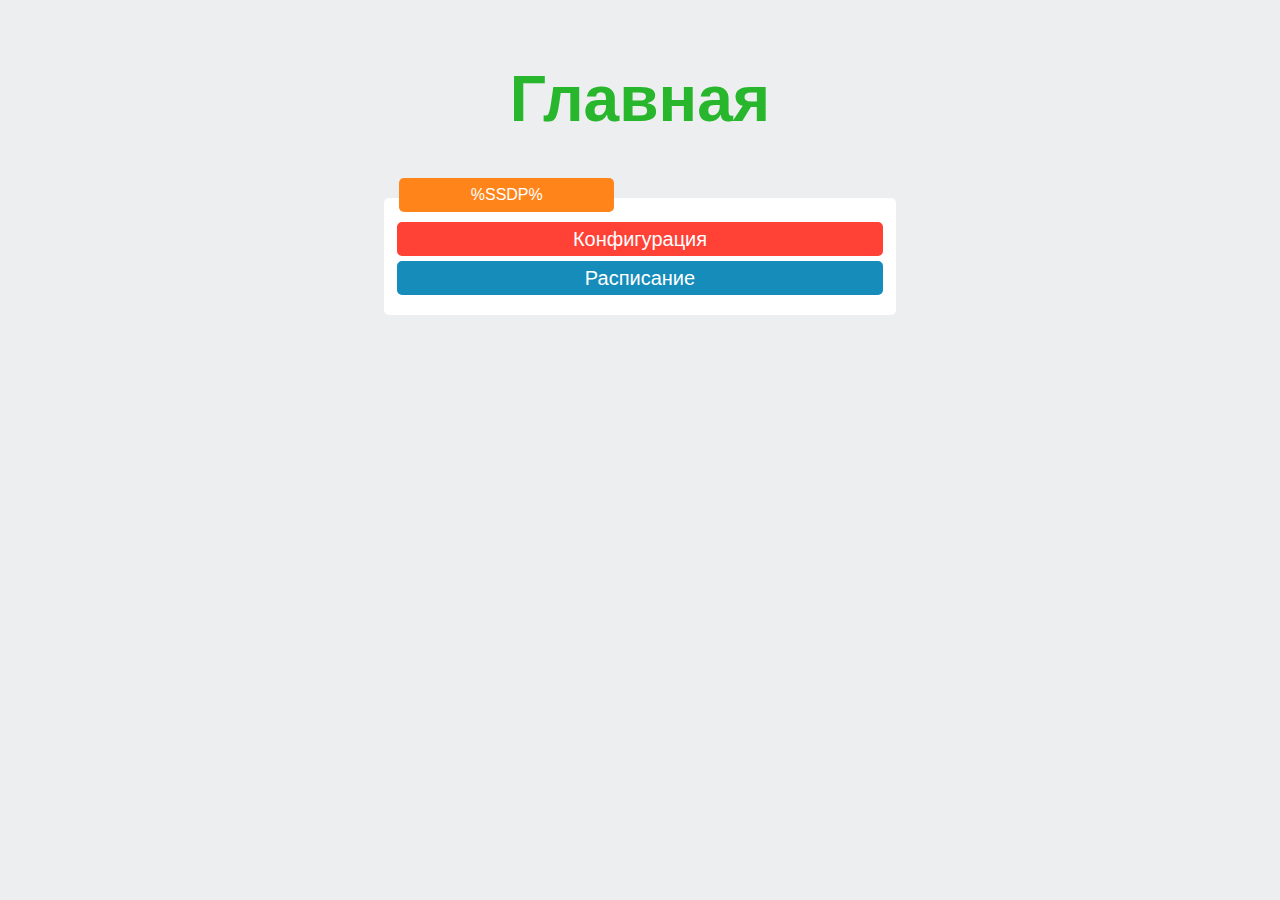
<file: esp32/data/index.html>
﻿<!DOCTYPE html>
<html lang="ru">
<head>
<meta http-equiv="Contrnt-Type" content="text/html; charset=UTF-8">
<meta name="viewport" content="width=device-width, initial-scale=1">
<link href="img/favicon.ico" rel="shortcut icon" type="image/x-icon">
<link href="css/index.css" rel="stylesheet" type="text/css">
<title >Главная</title>
</head>
<body>
<h1>Главная</h1>
<div id="telo" >
<div id="golova">%SSDP%</div>
<div ><a  href="setup.html"><button id="setup" value="">Конфигурация</button></a></div>
<div><a href="ring2.html"><button id="ring">Расписание</button></a></div>
</div>
<script type="text/javascript">
</script>
</body>
</html>
</file>
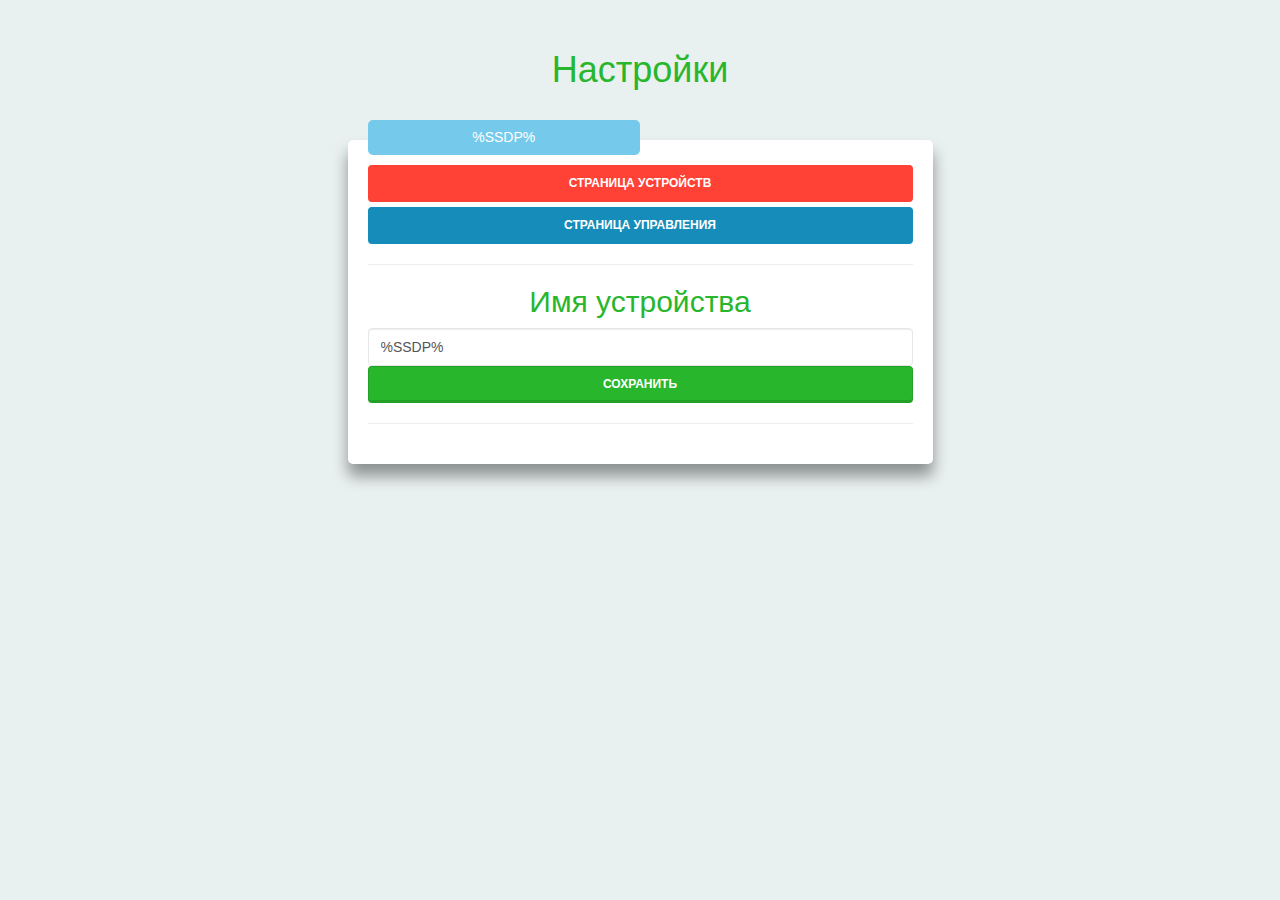
<file: esp32/data/setup.html>
﻿<!DOCTYPE html>
<html lang="ru">
 <head>
  <meta http-equiv="Content-type" content="text/html; charset=utf-8">
  <meta name="viewport" content="width=device-width, initial-scale=1.0">
  <title>Настройки</title>
  <link href="css/style.css" rel="stylesheet" type="text/css" >
  <link href="img/favicon.ico" rel="shortcut icon" type="image/x-icon">
  <script src="js/function.js" type="text/javascript" ></script>
  <script type="text/javascript">
   function set_ssdp(submit){
    server = "/ssdp?ssdp="+val('ssdp');
	request = new XMLHttpRequest();
    request.open("POST", server, true);
    request.send();
   }
</script>
 </head>
 <body onload="">
 <noscript style="font-size: 3em; text-align: center; line-height: 200%; color:red; margin:10%;" >Здравствуйте, в вашем браузере не включен JavaScript, без него сайт нормально функционировать не будет. Настоятельно просим включить JavaScript для работы с нашим сайтом!!!</noscript>
 <!--
 <div id="page-preloader"class="preloader">
  <div class="loader"></div>
</div>-->
  <div class="container">
   <div class="row" style="text-align:center;">
    <h1 style="margin:50px;">Настройки</h1>
    <div id="telo"class="col-sm-offset-2 col-sm-8 col-md-offset-3 col-md-6">
     <h5 class="alert-info" id="ssdp_t">%SSDP%</h5>
     <a class="btn btn-block btn-danger" href="/">Страница устройств</a>
     <a class="btn btn-block btn-default" href="/ring2.html">Страница управления</a>
     <hr>
     <h2>Имя устройства</h2>
     <input id="ssdp" value="%SSDP%" class="form-control" pattern=".{1,20}" placeholder="Имя устройства">
     <input class="btn btn-block btn-success" value="Сохранить" onclick="set_ssdp(this);" type="submit">
     <hr>
    </div>
   </div>
  </div>
 </body>
</html>
</file>
<file: esp32/data/css/index.css>
@charset "utf-8";
*{
   margin: 0;
   padding: 0;
   outline: none;
}
body{
	background: #edeef0;
	color: #333;
	font-size: 1em;
	font-family: "Roboto;", sans-serif;
	line-height: 150%;
}
a{
	text-decoration: none;
	color: white;
}
h1{
	color: #28b62c ;
	font-size: 4em;
	text-align: center;
	line-height:110%;
	margin-bottom:5%;
	margin-top:5%;
}
#golova{
	font-size:1em;
	color:white;
	background:#ff851b;
	width:40%;
	margin-left: 3%;
	border-radius: 5px ;
	padding: 5px;
	margin-top: -20px;
	
}

#telo{
	display: grid;
	background:white;
	text-align: center;
	margin: 0 auto;
	width:40%;
	padding-bottom:20px;
	border-radius: 5px ;
	grid-template-columns: 1fr;
	grid-auto-rows: minimax(1%,auto);
}

#setup{
	font-size: 1.25em;
	margin-top:10px;
	background:#ff4136;
	color: #fff;
    width: 95%;
	border-radius: 5px ;
	border: 2px solid #ff4136;
	height:34px;
}
#setup:hover{background:#fff;color:#ff4136;transition:1s;}
#ring:hover{background:#fff;color:#158cba;transition:1s;}
#setup:active {transform: translateY(4px);}
#ring:active {transform: translateY(4px);}
#ring{
	font-size: 1.25em;
	margin-top:5px;
	background:#158cba;
border: 2px solid #158cba;
    color: #fff;
    width: 95%;
	border-radius: 5px ;
height:34px;
}
@media only screen and (max-width :900px){
	#telo{width:60%;}
}
@media only screen and (max-width :600px){
	#telo{width:100%;}
}
.preloader{
	position:fixed;
	left:0;
	top:0;
	width:100%;
	height:100%;
	background:#edeef0;
	z-index:2;
	transition:1s all;
	}
	.loader{
	width:75px;
	height:75px;
	border:10px solid white;
	border-radius:50%;
	border-top-color:#28b62c ;
	position:absolute;
	left:50%;
	top:50%;
	transform:translate(-50%,-50%);
	animation:2s spin infinite linear; 
}
@keyframes spin{
	from{
		transform:translate(-50%,-50%) rotate(0deg);
	}
	to{
		transform:translate(-50%,-50%) rotate(360deg);
	}
}
</file>
<file: esp32/data/css/style.css>
html{font-family:sans-serif;-ms-text-size-adjust:100%;-webkit-text-size-adjust:100%}body{margin:0}UNUSEDarticle,UNUSEDaside,UNUSEDdetails,UNUSEDfigcaption,UNUSEDfigure,UNUSEDfooter,UNUSEDheader,UNUSEDhgroup,UNUSEDmain,UNUSEDmenu,UNUSEDnav,UNUSEDsection,UNUSEDsummary{display:block}UNUSEDaudio,canvas,UNUSEDprogress,UNUSEDvideo{display:inline-block;vertical-align:baseline}audio:not([controls]){display:none;height:0}[hidden],UNUSEDtemplate{display:none}a{background-color:transparent}UNUSEDa:active,a:hover{outline:0}abbr[title]{border-bottom:1px dotted}UNUSEDb,strong{font-weight:bold}h1{font-size:2em;margin:0.67em 0}small{font-size:80%}UNUSEDsub,UNUSEDsup{font-size:75%;line-height:0;position:relative;vertical-align:baseline}sup{top:-0.5em}sub{bottom:-0.25em}img{border:0}svg:not(:root){overflow:hidden}figure{margin:1em 40px}hr{-webkit-box-sizing:content-box;-moz-box-sizing:content-box;box-sizing:content-box;height:0}UNUSEDcode,UNUSEDkbd,pre,UNUSEDsamp{font-family:monospace, monospace;font-size:1em}UNUSEDbutton,input,UNUSEDoptgroup,select,UNUSEDtextarea{color:inherit;font:inherit;margin:0}button{overflow:visible}button,select{text-transform:none}button,html input[type="button"],input[type="reset"],input[type="submit"]{-webkit-appearance:button;cursor:pointer}button[disabled],html input[disabled]{cursor:default}UNUSEDbutton::-moz-focus-inner,UNUSEDinput::-moz-focus-inner{border:0;padding:0}input{line-height:normal}input[type="checkbox"],input[type="radio"]{-webkit-box-sizing:border-box;-moz-box-sizing:border-box;box-sizing:border-box;padding:0}input[type="number"]::-webkit-inner-spin-button,input[type="number"]::-webkit-outer-spin-button{height:auto}input[type="search"]{-webkit-appearance:textfield;-webkit-box-sizing:content-box;-moz-box-sizing:content-box;box-sizing:content-box}input[type="search"]::-webkit-search-cancel-button,input[type="search"]::-webkit-search-decoration{-webkit-appearance:none}textarea{overflow:auto}optgroup{font-weight:bold}UNUSEDtd,UNUSEDth{padding:0}*{-webkit-box-sizing:border-box;-moz-box-sizing:border-box;box-sizing:border-box}*:before,*:after{-webkit-box-sizing:border-box;-moz-box-sizing:border-box;box-sizing:border-box}html{font-size:10px;-webkit-tap-highlight-color:rgba(0,0,0,0)}body{font-family:"Source Sans Pro","Helvetica Neue",Helvetica,Arial,sans-serif;font-size:14px;line-height:1.42857143;color:#555;background-color:#fff}input,button,select,textarea{font-family:inherit;font-size:inherit;line-height:inherit}a{color:#158cba;text-decoration:none}a:hover,a:focus{color:#158cba;text-decoration:underline}a:focus{outline:5px auto -webkit-focus-ring-color;outline-offset:-2px}figure{margin:0}img{vertical-align:middle}UNUSED.img-responsive,.thumbnail>img,.thumbnail a>img{display:block;max-width:100%;height:auto}hr{margin-top:20px;margin-bottom:20px;border:0;border-top:1px solid #eee}UNUSED.sr-only-focusable:active,.sr-only-focusable:focus{position:static;width:auto;height:auto;margin:0;overflow:visible;clip:auto}[role="button"]{cursor:pointer}h1,h2,UNUSEDh3,h4,h5,UNUSEDh6,UNUSED.h1,UNUSED.h2,UNUSED.h3,UNUSED.h4,UNUSED.h5,UNUSED.h6{font-family:inherit;font-weight:400;line-height:1.1;color:#333}h1 small,UNUSEDh2 small,UNUSEDh3 small,h4 small,UNUSEDh5 small,UNUSEDh6 small,UNUSED.h1 small,UNUSED.h2 small,UNUSED.h3 small,UNUSED.h4 small,UNUSED.h5 small,UNUSED.h6 small,UNUSEDh1 .small,UNUSEDh2 .small,UNUSEDh3 .small,UNUSEDh4 .small,UNUSEDh5 .small,UNUSEDh6 .small,UNUSED.h1 .small,UNUSED.h2 .small,UNUSED.h3 .small,UNUSED.h4 .small,UNUSED.h5 .small,UNUSED.h6 .small{font-weight:normal;line-height:1;color:#999}h1,.h1,h2,.h2,h3,.h3{margin-top:20px;margin-bottom:10px}h1 small,.h1 small,h2 small,.h2 small,h3 small,.h3 small,h1 .small,.h1 .small,h2 .small,.h2 .small,h3 .small,.h3 .small{font-size:65%}h4,.h4,h5,.h5,h6,.h6{margin-top:10px;margin-bottom:10px}h4 small,.h4 small,h5 small,.h5 small,h6 small,.h6 small,h4 .small,.h4 .small,h5 .small,.h5 .small,h6 .small,.h6 .small{font-size:75%}h1,.h1{font-size:36px}h2,.h2{font-size:30px}h3,.h3{font-size:24px}h4,.h4{font-size:18px}h5,.h5{font-size:14px}h6,.h6{font-size:12px}@media (min-width:768px){.lead{font-size:21px}}small,UNUSED.small{font-size:85%}mark,UNUSED.mark{background-color:#ff851b;padding:.2em}a.text-primary:hover,a.text-primary:focus{color:#106a8c}a.text-success:hover,a.text-success:focus{color:#e6e6e6}a.text-info:hover,a.text-info:focus{color:#e6e6e6}a.text-warning:hover,a.text-warning:focus{color:#e6e6e6}a.text-danger:hover,a.text-danger:focus{color:#e6e6e6}a.bg-primary:hover,a.bg-primary:focus{background-color:#106a8c}a.bg-success:hover,a.bg-success:focus{background-color:#1f8c22}a.bg-info:hover,a.bg-info:focus{background-color:#48b9e5}a.bg-warning:hover,a.bg-warning:focus{background-color:#e76b00}a.bg-danger:hover,a.bg-danger:focus{background-color:#ff1103}ul,UNUSEDol{margin-top:0;margin-bottom:10px}UNUSEDul ul,UNUSEDol ul,UNUSEDul ol,UNUSEDol ol{margin-bottom:0}.list-inline>li{display:inline-block;padding-left:5px;padding-right:5px}UNUSEDdt,UNUSEDdd{line-height:1.42857143}dt{font-weight:bold}dd{margin-left:0}@media (min-width:768px){.dl-horizontal dt{float:left;width:160px;clear:left;text-align:right;overflow:hidden;text-overflow:ellipsis;white-space:nowrap}}abbr[title],abbr[data-original-title]{cursor:help;border-bottom:1px dotted #999}UNUSEDblockquote p:last-child,UNUSEDblockquote ul:last-child,UNUSEDblockquote ol:last-child{margin-bottom:0}UNUSEDblockquote footer,UNUSEDblockquote small,UNUSEDblockquote .small{display:block;font-size:80%;line-height:1.42857143;color:#999}blockquote footer:before,blockquote small:before,blockquote .small:before{content:'\2014 \00A0'}UNUSED.blockquote-reverse,UNUSEDblockquote.pull-right{padding-right:15px;padding-left:0;border-right:5px solid #eee;border-left:0;text-align:right}.blockquote-reverse footer:before,blockquote.pull-right footer:before,.blockquote-reverse small:before,blockquote.pull-right small:before,.blockquote-reverse .small:before,blockquote.pull-right .small:before{content:''}.blockquote-reverse footer:after,blockquote.pull-right footer:after,.blockquote-reverse small:after,blockquote.pull-right small:after,.blockquote-reverse .small:after,blockquote.pull-right .small:after{content:'\00A0 \2014'}.container{margin-right:auto;margin-left:auto;padding-left:15px;padding-right:15px}@media (min-width:768px){.container{width:750px}}@media (min-width:992px){.container{width:970px}}@media (min-width:1200px){.container{width:1170px}}.row{margin-left:-15px;margin-right:-15px}UNUSED.col-xs-1, UNUSED.col-sm-1, UNUSED.col-md-1, UNUSED.col-lg-1, UNUSED.col-xs-2, UNUSED.col-sm-2, UNUSED.col-md-2, UNUSED.col-lg-2, UNUSED.col-xs-3, .col-sm-3, UNUSED.col-md-3, UNUSED.col-lg-3, UNUSED.col-xs-4, .col-sm-4, .col-md-4, UNUSED.col-lg-4, UNUSED.col-xs-5, .col-sm-5, .col-md-5, UNUSED.col-lg-5, UNUSED.col-xs-6, .col-sm-6, .col-md-6, UNUSED.col-lg-6, UNUSED.col-xs-7, .col-sm-7, UNUSED.col-md-7, UNUSED.col-lg-7, UNUSED.col-xs-8, .col-sm-8, UNUSED.col-md-8, UNUSED.col-lg-8, UNUSED.col-xs-9, .col-sm-9, UNUSED.col-md-9, UNUSED.col-lg-9, UNUSED.col-xs-10, UNUSED.col-sm-10, UNUSED.col-md-10, UNUSED.col-lg-10, UNUSED.col-xs-11, UNUSED.col-sm-11, .col-md-11, UNUSED.col-lg-11, UNUSED.col-xs-12, UNUSED.col-sm-12, UNUSED.col-md-12, UNUSED.col-lg-12{position:relative;min-height:1px;padding-left:15px;padding-right:15px}.col-xs-1, .col-xs-2, .col-xs-3, .col-xs-4, .col-xs-5, .col-xs-6, .col-xs-7, .col-xs-8, .col-xs-9, .col-xs-10, .col-xs-11, .col-xs-12{float:left}.col-xs-12{width:100%}.col-xs-11{width:91.66666667%}.col-xs-10{width:83.33333333%}.col-xs-9{width:75%}.col-xs-8{width:66.66666667%}.col-xs-7{width:58.33333333%}.col-xs-6{width:50%}.col-xs-5{width:41.66666667%}.col-xs-4{width:33.33333333%}.col-xs-3{width:25%}.col-xs-2{width:16.66666667%}.col-xs-1{width:8.33333333%}@media (min-width:768px){.col-sm-1, .col-sm-2, .col-sm-3, .col-sm-4, .col-sm-5, .col-sm-6, .col-sm-7, .col-sm-8, .col-sm-9, .col-sm-10, .col-sm-11, .col-sm-12{float:left}.col-sm-12{width:100%}.col-sm-11{width:91.66666667%}.col-sm-10{width:83.33333333%}.col-sm-9{width:75%}.col-sm-8{width:66.66666667%}.col-sm-7{width:58.33333333%}.col-sm-6{width:50%}.col-sm-5{width:41.66666667%}.col-sm-4{width:33.33333333%}.col-sm-3{width:25%}.col-sm-2{width:16.66666667%}.col-sm-1{width:8.33333333%}.col-sm-offset-3{margin-left:25%}.col-sm-offset-2{margin-left:16.66666667%}.col-sm-offset-0{margin-left:0}}@media (min-width:992px){.col-md-1, .col-md-2, .col-md-3, .col-md-4, .col-md-5, .col-md-6, .col-md-7, .col-md-8, .col-md-9, .col-md-10, .col-md-11, .col-md-12{float:left}.col-md-12{width:100%}.col-md-11{width:91.66666667%}.col-md-10{width:83.33333333%}.col-md-9{width:75%}.col-md-8{width:66.66666667%}.col-md-7{width:58.33333333%}.col-md-6{width:50%}.col-md-5{width:41.66666667%}.col-md-4{width:33.33333333%}.col-md-3{width:25%}.col-md-2{width:16.66666667%}.col-md-1{width:8.33333333%}.col-md-offset-3{margin-left:25%}}@media (min-width:1200px){.col-lg-1, .col-lg-2, .col-lg-3, .col-lg-4, .col-lg-5, .col-lg-6, .col-lg-7, .col-lg-8, .col-lg-9, .col-lg-10, .col-lg-11, .col-lg-12{float:left}.col-lg-12{width:100%}.col-lg-11{width:91.66666667%}.col-lg-10{width:83.33333333%}.col-lg-9{width:75%}.col-lg-8{width:66.66666667%}.col-lg-7{width:58.33333333%}.col-lg-6{width:50%}.col-lg-5{width:41.66666667%}.col-lg-4{width:33.33333333%}.col-lg-3{width:25%}.col-lg-2{width:16.66666667%}.col-lg-1{width:8.33333333%}}fieldset{padding:0;margin:0;border:0;min-width:0}legend{display:block;width:100%;padding:0;margin-bottom:20px;font-size:21px;line-height:inherit;color:#333;border:0;border-bottom:1px solid #e5e5e5}label{display:inline-block;max-width:100%;margin-bottom:5px;font-weight:bold}input[type="search"]{-webkit-box-sizing:border-box;-moz-box-sizing:border-box;box-sizing:border-box}input[type="radio"],input[type="checkbox"]{margin:4px 0 0;margin-top:1px \9;line-height:normal}input[type="file"]{display:block}input[type="range"]{display:block;width:100%}select[multiple],select[size]{height:auto}input[type="file"]:focus,input[type="radio"]:focus,input[type="checkbox"]:focus{outline:5px auto -webkit-focus-ring-color;outline-offset:-2px}.form-control{display:block;width:100%;height:38px;padding:7px 12px;font-size:14px;line-height:1.42857143;color:#555;background-color:#fff;background-image:none;border:1px solid #e7e7e7;border-radius:4px;-webkit-box-shadow:inset 0 1px 1px rgba(0,0,0,0.075);box-shadow:inset 0 1px 1px rgba(0,0,0,0.075);-webkit-transition:border-color ease-in-out .15s, -webkit-box-shadow ease-in-out .15s;-o-transition:border-color ease-in-out .15s, box-shadow ease-in-out .15s;transition:border-color ease-in-out .15s, box-shadow ease-in-out .15s}.form-control:focus{border-color:#66afe9;outline:0;-webkit-box-shadow:inset 0 1px 1px rgba(0,0,0,.075), 0 0 8px rgba(102, 175, 233, 0.6);box-shadow:inset 0 1px 1px rgba(0,0,0,.075), 0 0 8px rgba(102, 175, 233, 0.6)}.form-control:-ms-input-placeholder{color:#999}.form-control::-webkit-input-placeholder{color:#999}.form-control::-ms-expand{border:0;background-color:transparent}.form-control[disabled],.form-control[readonly],fieldset[disabled] .form-control{background-color:#eee;opacity:1}.form-control[disabled],fieldset[disabled] .form-control{cursor:not-allowed}input[type="search"]{-webkit-appearance:none}@media screen and (-webkit-min-device-pixel-ratio:0){input[type="date"].form-control,input[type="time"].form-control,input[type="datetime-local"].form-control,input[type="month"].form-control{line-height:38px}input[type="date"].input-sm,input[type="time"].input-sm,input[type="datetime-local"].input-sm,input[type="month"].input-sm,.input-group-sm input[type="date"],.input-group-sm input[type="time"],.input-group-sm input[type="datetime-local"],.input-group-sm input[type="month"]{line-height:28px}input[type="date"].input-lg,input[type="time"].input-lg,input[type="datetime-local"].input-lg,input[type="month"].input-lg,.input-group-lg input[type="date"],.input-group-lg input[type="time"],.input-group-lg input[type="datetime-local"],.input-group-lg input[type="month"]{line-height:52px}}UNUSED.radio,UNUSED.checkbox{position:relative;display:block;margin-top:10px;margin-bottom:10px}UNUSED.radio label,UNUSED.checkbox label{min-height:20px;padding-left:20px;margin-bottom:0;font-weight:normal;cursor:pointer}.radio input[type="radio"],.radio-inline input[type="radio"],.checkbox input[type="checkbox"],.checkbox-inline input[type="checkbox"]{position:absolute;margin-left:-20px;margin-top:4px \9}.radio+.radio,.checkbox+.checkbox{margin-top:-5px}UNUSED.radio-inline,UNUSED.checkbox-inline{position:relative;display:inline-block;padding-left:20px;margin-bottom:0;vertical-align:middle;font-weight:normal;cursor:pointer}.radio-inline+.radio-inline,.checkbox-inline+.checkbox-inline{margin-top:0;margin-left:10px}input[type="radio"][disabled],input[type="checkbox"][disabled],input[type="radio"].disabled,input[type="checkbox"].disabled,fieldset[disabled] input[type="radio"],fieldset[disabled] input[type="checkbox"]{cursor:not-allowed}UNUSED.radio-inline.disabled,UNUSED.checkbox-inline.disabled,fieldset[disabled] .radio-inline,fieldset[disabled] .checkbox-inline{cursor:not-allowed}UNUSED.radio.disabled label,UNUSED.checkbox.disabled label,fieldset[disabled] .radio label,fieldset[disabled] .checkbox label{cursor:not-allowed}UNUSED.form-control-static.input-lg,UNUSED.form-control-static.input-sm{padding-left:0;padding-right:0}.input-sm{height:28px;padding:4px 10px;font-size:12px;line-height:1.5;border-radius:2px}select.input-sm{height:28px;line-height:28px}UNUSEDtextarea.input-sm,select[multiple].input-sm{height:auto}UNUSED.form-group-sm textarea.form-control,.form-group-sm select[multiple].form-control{height:auto}UNUSEDtextarea.input-lg,select[multiple].input-lg{height:auto}UNUSED.form-group-lg textarea.form-control,.form-group-lg select[multiple].form-control{height:auto}.input-lg+.form-control-feedback,.input-group-lg+.form-control-feedback,.form-group-lg .form-control+.form-control-feedback{width:52px;height:52px;line-height:52px}.input-sm+.form-control-feedback,.input-group-sm+.form-control-feedback,.form-group-sm .form-control+.form-control-feedback{width:28px;height:28px;line-height:28px}UNUSED.has-success .help-block,UNUSED.has-success .control-label,UNUSED.has-success .radio,UNUSED.has-success .checkbox,UNUSED.has-success .radio-inline,UNUSED.has-success .checkbox-inline,UNUSED.has-success.radio label,UNUSED.has-success.checkbox label,UNUSED.has-success.radio-inline label,UNUSED.has-success.checkbox-inline label{color:#fff}.has-success .form-control:focus{border-color:#e6e6e6;-webkit-box-shadow:inset 0 1px 1px rgba(0,0,0,0.075),0 0 6px #fff;box-shadow:inset 0 1px 1px rgba(0,0,0,0.075),0 0 6px #fff}UNUSED.has-warning .help-block,UNUSED.has-warning .control-label,UNUSED.has-warning .radio,UNUSED.has-warning .checkbox,UNUSED.has-warning .radio-inline,UNUSED.has-warning .checkbox-inline,UNUSED.has-warning.radio label,UNUSED.has-warning.checkbox label,UNUSED.has-warning.radio-inline label,UNUSED.has-warning.checkbox-inline label{color:#fff}.has-warning .form-control:focus{border-color:#e6e6e6;-webkit-box-shadow:inset 0 1px 1px rgba(0,0,0,0.075),0 0 6px #fff;box-shadow:inset 0 1px 1px rgba(0,0,0,0.075),0 0 6px #fff}UNUSED.has-error .help-block,UNUSED.has-error .control-label,UNUSED.has-error .radio,UNUSED.has-error .checkbox,UNUSED.has-error .radio-inline,UNUSED.has-error .checkbox-inline,UNUSED.has-error.radio label,UNUSED.has-error.checkbox label,UNUSED.has-error.radio-inline label,UNUSED.has-error.checkbox-inline label{color:#fff}.has-error .form-control:focus{border-color:#e6e6e6;-webkit-box-shadow:inset 0 1px 1px rgba(0,0,0,0.075),0 0 6px #fff;box-shadow:inset 0 1px 1px rgba(0,0,0,0.075),0 0 6px #fff}.has-feedback label~.form-control-feedback{top:25px}.has-feedback label.sr-only~.form-control-feedback{top:0}@media (min-width:768px){.form-inline .form-group{display:inline-block;margin-bottom:0;vertical-align:middle}UNUSED.form-inline .input-group .input-group-addon,UNUSED.form-inline .input-group .input-group-btn,UNUSED.form-inline .input-group .form-control{width:auto}.form-inline .input-group>.form-control{width:100%}UNUSED.form-inline .radio,UNUSED.form-inline .checkbox{display:inline-block;margin-top:0;margin-bottom:0;vertical-align:middle}UNUSED.form-inline .radio label,UNUSED.form-inline .checkbox label{padding-left:0}.form-inline .radio input[type="radio"],.form-inline .checkbox input[type="checkbox"]{position:relative;margin-left:0}}UNUSED.form-horizontal .radio,UNUSED.form-horizontal .checkbox,UNUSED.form-horizontal .radio-inline,UNUSED.form-horizontal .checkbox-inline{margin-top:0;margin-bottom:0;padding-top:8px}.form-horizontal .radio,.form-horizontal .checkbox{min-height:28px}@media (min-width:768px){.form-horizontal .control-label{text-align:right;margin-bottom:0;padding-top:8px}}@media (min-width:768px){.form-horizontal .form-group-lg .control-label{padding-top:14px;font-size:18px}}@media (min-width:768px){.form-horizontal .form-group-sm .control-label{padding-top:5px;font-size:12px}}.btn{display:inline-block;margin-bottom:0;font-weight:normal;text-align:center;vertical-align:middle;-ms-touch-action:manipulation;touch-action:manipulation;cursor:pointer;background-image:none;border-style:solid;border-width:1px 1px 3px;white-space:nowrap;font-weight:bold;padding: 9px 12px 7px;text-transform: uppercase;font-size:12px;line-height:1.42857143;border-radius:4px;-webkit-user-select:none;-moz-user-select:none;-ms-user-select:none;user-select:none}.btn:focus,.btn:active:focus,.btn.active:focus,UNUSED.btn.focus,.btn:active.focus,UNUSED.btn.active.focus{outline:5px auto -webkit-focus-ring-color;outline-offset:-2px}
.btn:hover,.btn:focus,.btn.focus{color:#555;text-decoration:none;transition:1s;}UNUSED.btn:active,UNUSED.btn.active{outline:0;background-image:none;-webkit-box-shadow:inset 0 3px 5px rgba(0,0,0,0.125);box-shadow:inset 0 3px 5px rgba(0,0,0,0.125)}UNUSED.btn.disabled,.btn[disabled],fieldset[disabled] .btn{cursor:not-allowed;opacity:.65;filter:alpha(opacity=65);-webkit-box-shadow:none;box-shadow:none}UNUSEDa.btn.disabled,fieldset[disabled] a.btn{pointer-events:none}.btn-default{color:white;background-color:#158cba;border-color:#158cba}.btn-default:focus,UNUSED.btn-default.focus{color:#555;background-color:#d5d5d5;border-color:#a2a2a2}.btn-default:hover{background-color: #fff;color: #158cba;border: 2px solid #158cba;}UNUSED.btn-default:active,UNUSED.btn-default.active,.open>.dropdown-toggle.btn-default{color:#555;background-color:#d5d5d5;border-color:#c3c3c3}.btn-default:active:hover,.btn-default.active:hover,.open>.dropdown-toggle.btn-default:hover,.btn-default:active:focus,.btn-default.active:focus,.open>.dropdown-toggle.btn-default:focus,.btn-default:active.focus,UNUSED.btn-default.active.focus,.open>.dropdown-toggle.btn-default.focus{color:#555;background-color:#c3c3c3;border-color:#a2a2a2}.btn-default:active,.btn-default.active,.open>.dropdown-toggle.btn-default{background-image:none}.btn-default.disabled:hover,.btn-default[disabled]:hover,fieldset[disabled] .btn-default:hover,.btn-default.disabled:focus,.btn-default[disabled]:focus,fieldset[disabled] .btn-default:focus,UNUSED.btn-default.disabled.focus,.btn-default[disabled].focus,fieldset[disabled] .btn-default.focus{background-color:#eee;border-color:#e2e2e2}.btn-primary{color:#fff;background-color:#158cba;border-color:#127ba3}.btn-primary:focus,UNUSED.btn-primary.focus{color:#fff;background-color:#106a8c;border-color:#052531}.btn-primary:hover{ background-color: #fff;color: #158cba;border: 2px solid #158cba;}UNUSED.btn-primary:active,UNUSED.btn-primary.active,.open>.dropdown-toggle.btn-primary{color:#fff;background-color:#106a8c;border-color:#0c516c}.btn-primary:active:hover,.btn-primary.active:hover,.open>.dropdown-toggle.btn-primary:hover,.btn-primary:active:focus,.btn-primary.active:focus,.open>.dropdown-toggle.btn-primary:focus,.btn-primary:active.focus,UNUSED.btn-primary.active.focus,.open>.dropdown-toggle.btn-primary.focus{color:#fff;background-color:#0c516c;border-color:#052531}.btn-primary:active,.btn-primary.active,.open>.dropdown-toggle.btn-primary{background-image:none}.btn-primary.disabled:hover,.btn-primary[disabled]:hover,fieldset[disabled] .btn-primary:hover,.btn-primary.disabled:focus,.btn-primary[disabled]:focus,fieldset[disabled] .btn-primary:focus,UNUSED.btn-primary.disabled.focus,.btn-primary[disabled].focus,fieldset[disabled] .btn-primary.focus{background-color:#158cba;border-color:#127ba3}.btn-success{color:#fff;background-color:#28b62c;border-color:#23a127}.btn-success:focus,UNUSED.btn-success.focus{color:#fff;background-color:#1f8c22;border-color:#0c390e}.btn-success:hover{background-color:#fff;color:#28b62c;border: 2px solid #28b62c;}UNUSED.btn-success:active,UNUSED.btn-success.active,.open>.dropdown-toggle.btn-success{color:#fff;background-color:#1f8c22;border-color:#186f1b}.btn-success:active:hover,.btn-success.active:hover,.open>.dropdown-toggle.btn-success:hover,.btn-success:active:focus,.btn-success.active:focus,.open>.dropdown-toggle.btn-success:focus,.btn-success:active.focus,UNUSED.btn-success.active.focus,.open>.dropdown-toggle.btn-success.focus{color:#fff;background-color:#186f1b;border-color:#0c390e}.btn-success:active,.btn-success.active,.open>.dropdown-toggle.btn-success{background-image:none}.btn-success.disabled:hover,.btn-success[disabled]:hover,fieldset[disabled] .btn-success:hover,.btn-success.disabled:focus,.btn-success[disabled]:focus,fieldset[disabled] .btn-success:focus,UNUSED.btn-success.disabled.focus,.btn-success[disabled].focus,fieldset[disabled] .btn-success.focus{background-color:#28b62c;border-color:#23a127}.btn-info{color:#fff;background-color:#75caeb;border-color:#5fc1e8}.btn-info:focus,UNUSED.btn-info.focus{color:#fff;background-color:#48b9e5;border-color:#1984ae}.btn-info:hover{color:#fff;background-color:#48b9e5;border-color:#29ade0}UNUSED.btn-info:active,UNUSED.btn-info.active,.open>.dropdown-toggle.btn-info{color:#fff;background-color:#48b9e5;border-color:#29ade0}.btn-info:active:hover,.btn-info.active:hover,.open>.dropdown-toggle.btn-info:hover,.btn-info:active:focus,.btn-info.active:focus,.open>.dropdown-toggle.btn-info:focus,.btn-info:active.focus,UNUSED.btn-info.active.focus,.open>.dropdown-toggle.btn-info.focus{color:#fff;background-color:#29ade0;border-color:#1984ae}.btn-info:active,.btn-info.active,.open>.dropdown-toggle.btn-info{background-image:none}.btn-info.disabled:hover,.btn-info[disabled]:hover,fieldset[disabled] .btn-info:hover,.btn-info.disabled:focus,.btn-info[disabled]:focus,fieldset[disabled] .btn-info:focus,UNUSED.btn-info.disabled.focus,.btn-info[disabled].focus,fieldset[disabled] .btn-info.focus{background-color:#75caeb;border-color:#5fc1e8}.btn-warning{color:#fff;background-color:#ff851b;border-color:#ff7701}.btn-warning:focus,UNUSED.btn-warning.focus{color:#fff;background-color:#e76b00;border-color:#813c00}.btn-warning:hover{color:#fff;background-color:#e76b00;border-color:#c35b00}UNUSED.btn-warning:active,UNUSED.btn-warning.active,.open>.dropdown-toggle.btn-warning{color:#fff;background-color:#e76b00;border-color:#c35b00}.btn-warning:active:hover,.btn-warning.active:hover,.open>.dropdown-toggle.btn-warning:hover,.btn-warning:active:focus,.btn-warning.active:focus,.open>.dropdown-toggle.btn-warning:focus,.btn-warning:active.focus,UNUSED.btn-warning.active.focus,.open>.dropdown-toggle.btn-warning.focus{color:#fff;background-color:#c35b00;border-color:#813c00}.btn-warning:active,.btn-warning.active,.open>.dropdown-toggle.btn-warning{background-image:none}.btn-warning.disabled:hover,.btn-warning[disabled]:hover,fieldset[disabled] .btn-warning:hover,.btn-warning.disabled:focus,.btn-warning[disabled]:focus,fieldset[disabled] .btn-warning:focus,UNUSED.btn-warning.disabled.focus,.btn-warning[disabled].focus,fieldset[disabled] .btn-warning.focus{background-color:#ff851b;border-color:#ff7701}.btn-danger{color:#fff;background-color:#ff4136;border-color:#ff4136}.btn-danger:focus,UNUSED.btn-danger.focus{color:#fff;background-color:#ff1103;border-color:#9c0900}.btn-danger:hover{background-color: #fff;color: #ff4136;border: 2px solid #ff4136;}UNUSED.btn-danger:active,UNUSED.btn-danger.active,.open>.dropdown-toggle.btn-danger{color:#fff;background-color:#ff1103;border-color:#de0c00}.btn-danger:active:hover,.btn-danger.active:hover,.open>.dropdown-toggle.btn-danger:hover,.btn-danger:active:focus,.btn-danger.active:focus,.open>.dropdown-toggle.btn-danger:focus,.btn-danger:active.focus,UNUSED.btn-danger.active.focus,.open>.dropdown-toggle.btn-danger.focus{color:#fff;background-color:#de0c00;border-color:#9c0900}.btn-danger:active,.btn-danger.active,.open>.dropdown-toggle.btn-danger{background-image:none}.btn-danger.disabled:hover,.btn-danger[disabled]:hover,fieldset[disabled] .btn-danger:hover,.btn-danger.disabled:focus,.btn-danger[disabled]:focus,fieldset[disabled] .btn-danger:focus,UNUSED.btn-danger.disabled.focus,.btn-danger[disabled].focus,fieldset[disabled] .btn-danger.focus{background-color:#ff4136;border-color:#ff291c}.btn-link,UNUSED.btn-link:active,UNUSED.btn-link.active,.btn-link[disabled],fieldset[disabled] .btn-link{background-color:transparent;-webkit-box-shadow:none;box-shadow:none}.btn-link,.btn-link:hover,.btn-link:focus,.btn-link:active{border-color:transparent}.btn-link:hover,.btn-link:focus{color:#158cba;text-decoration:underline;background-color:transparent}.btn-link[disabled]:hover,fieldset[disabled] .btn-link:hover,.btn-link[disabled]:focus,fieldset[disabled] .btn-link:focus{color:#999;text-decoration:none}.btn-lg,.btn-group-lg>.btn{padding:13px 16px;font-size:18px;line-height:1.3333333;border-radius:5px}.btn-sm,.btn-group-sm>.btn{padding:4px 10px;font-size:12px;line-height:1.5;border-radius:2px}.btn-xs,.btn-group-xs>.btn{padding:1px 5px;font-size:12px;line-height:1.5;border-radius:2px}.btn-block{display:block;width:100%}.btn-block+.btn-block{margin-top:5px}input[type="submit"].btn-block,input[type="reset"].btn-block,input[type="button"].btn-block{width:100%}.btn-group,UNUSED.btn-group-vertical{position:relative;display:inline-block;vertical-align:middle}.btn-group>.btn,.btn-group-vertical>.btn{position:relative;float:left}.btn-group>.btn:hover,.btn-group-vertical>.btn:hover,.btn-group>.btn:focus,.btn-group-vertical>.btn:focus,.btn-group>.btn:active,.btn-group-vertical>.btn:active,.btn-group>.btn.active,.btn-group-vertical>.btn.active{z-index:2}.btn-group .btn+.btn,.btn-group .btn+.btn-group,.btn-group .btn-group+.btn,.btn-group .btn-group+.btn-group{margin-left:-1px}UNUSED.btn-toolbar .btn,UNUSED.btn-toolbar .btn-group,UNUSED.btn-toolbar .input-group{float:left}.btn-toolbar>.btn,.btn-toolbar>.btn-group,.btn-toolbar>.input-group{margin-left:5px}.btn-group>.btn:not(:first-child):not(:last-child):not(.dropdown-toggle){border-radius:0}.btn-group>.btn:first-child{margin-left:0}.btn-group>.btn:first-child:not(:last-child):not(.dropdown-toggle){border-bottom-right-radius:0;border-top-right-radius:0}.btn-group>.btn:last-child:not(:first-child),.btn-group>.dropdown-toggle:not(:first-child){border-bottom-left-radius:0;border-top-left-radius:0}.btn-group>.btn-group{float:left}.btn-group>.btn-group:not(:first-child):not(:last-child)>.btn{border-radius:0}.btn-group>.btn-group:first-child:not(:last-child)>.btn:last-child,.btn-group>.btn-group:first-child:not(:last-child)>.dropdown-toggle{border-bottom-right-radius:0;border-top-right-radius:0}.btn-group>.btn-group:last-child:not(:first-child)>.btn:first-child{border-bottom-left-radius:0;border-top-left-radius:0}UNUSED.btn-group .dropdown-toggle:active,UNUSED.btn-group.open .dropdown-toggle{outline:0}.btn-group>.btn+.dropdown-toggle{padding-left:8px;padding-right:8px}.btn-group>.btn-lg+.dropdown-toggle{padding-left:12px;padding-right:12px}.btn-group.open .dropdown-toggle{-webkit-box-shadow:inset 0 3px 5px rgba(0,0,0,0.125);box-shadow:inset 0 3px 5px rgba(0,0,0,0.125)}.btn-group-vertical>.btn,.btn-group-vertical>.btn-group,.btn-group-vertical>.btn-group>.btn{display:block;float:none;width:100%;max-width:100%}.btn-group-vertical>.btn-group>.btn{float:none}.btn-group-vertical>.btn+.btn,.btn-group-vertical>.btn+.btn-group,.btn-group-vertical>.btn-group+.btn,.btn-group-vertical>.btn-group+.btn-group{margin-top:-1px;margin-left:0}.btn-group-vertical>.btn:not(:first-child):not(:last-child){border-radius:0}.btn-group-vertical>.btn:first-child:not(:last-child){border-top-right-radius:4px;border-top-left-radius:4px;border-bottom-right-radius:0;border-bottom-left-radius:0}.btn-group-vertical>.btn:last-child:not(:first-child){border-top-right-radius:0;border-top-left-radius:0;border-bottom-right-radius:4px;border-bottom-left-radius:4px}.btn-group-vertical>.btn-group:not(:first-child):not(:last-child)>.btn{border-radius:0}.btn-group-vertical>.btn-group:first-child:not(:last-child)>.btn:last-child,.btn-group-vertical>.btn-group:first-child:not(:last-child)>.dropdown-toggle{border-bottom-right-radius:0;border-bottom-left-radius:0}.btn-group-vertical>.btn-group:last-child:not(:first-child)>.btn:first-child{border-top-right-radius:0;border-top-left-radius:0}.btn-group-justified>.btn,.btn-group-justified>.btn-group{float:none;display:table-cell;width:1%}.btn-group-justified>.btn-group .btn{width:100%}.btn-group-justified>.btn-group .dropdown-menu{left:auto}[data-toggle="buttons"]>.btn input[type="radio"],[data-toggle="buttons"]>.btn-group>.btn input[type="radio"],[data-toggle="buttons"]>.btn input[type="checkbox"],[data-toggle="buttons"]>.btn-group>.btn input[type="checkbox"]{position:absolute;clip:rect(0, 0, 0, 0);pointer-events:none}.input-group{position:relative;display:table;border-collapse:separate}.input-group[class*="col-"]{float:none;padding-left:0;padding-right:0}.input-group .form-control{position:relative;z-index:2;float:left;width:100%;margin-bottom:0}.input-group .form-control:focus{z-index:3}.input-group-lg>.form-control,.input-group-lg>.input-group-addon,.input-group-lg>.input-group-btn>.btn{height:52px;padding:13px 16px;font-size:18px;line-height:1.3333333;border-radius:5px}select.input-group-lg>.form-control,select.input-group-lg>.input-group-addon,select.input-group-lg>.input-group-btn>.btn{height:52px;line-height:52px}textarea.input-group-lg>.form-control,textarea.input-group-lg>.input-group-addon,textarea.input-group-lg>.input-group-btn>.btn,select[multiple].input-group-lg>.form-control,select[multiple].input-group-lg>.input-group-addon,select[multiple].input-group-lg>.input-group-btn>.btn{height:auto}.input-group-sm>.form-control,.input-group-sm>.input-group-addon,.input-group-sm>.input-group-btn>.btn{height:28px;padding:4px 10px;font-size:12px;line-height:1.5;border-radius:2px}select.input-group-sm>.form-control,select.input-group-sm>.input-group-addon,select.input-group-sm>.input-group-btn>.btn{height:28px;line-height:28px}textarea.input-group-sm>.form-control,textarea.input-group-sm>.input-group-addon,textarea.input-group-sm>.input-group-btn>.btn,select[multiple].input-group-sm>.form-control,select[multiple].input-group-sm>.input-group-addon,select[multiple].input-group-sm>.input-group-btn>.btn{height:auto}.input-group-addon,UNUSED.input-group-btn,.input-group .form-control{display:table-cell}.input-group-addon:not(:first-child):not(:last-child),.input-group-btn:not(:first-child):not(:last-child),.input-group .form-control:not(:first-child):not(:last-child){border-radius:0}.input-group-addon,.input-group-btn{width:1%;white-space:nowrap;vertical-align:middle}.input-group-addon{padding:7px 12px;font-size:14px;font-weight:normal;line-height:1;color:#555;text-align:center;background-color:#eee;border:1px solid #e7e7e7;border-radius:4px}.input-group-addon input[type="radio"],.input-group-addon input[type="checkbox"]{margin-top:0}.input-group .form-control:first-child,.input-group-addon:first-child,.input-group-btn:first-child>.btn,.input-group-btn:first-child>.btn-group>.btn,.input-group-btn:first-child>.dropdown-toggle,.input-group-btn:last-child>.btn:not(:last-child):not(.dropdown-toggle),.input-group-btn:last-child>.btn-group:not(:last-child)>.btn{border-bottom-right-radius:0;border-top-right-radius:0}.input-group-addon:first-child{border-right:0}.input-group .form-control:last-child,.input-group-addon:last-child,.input-group-btn:last-child>.btn,.input-group-btn:last-child>.btn-group>.btn,.input-group-btn:last-child>.dropdown-toggle,.input-group-btn:first-child>.btn:not(:first-child),.input-group-btn:first-child>.btn-group:not(:first-child)>.btn{border-bottom-left-radius:0;border-top-left-radius:0}.input-group-addon:last-child{border-left:0}.input-group-btn{position:relative;font-size:0;white-space:nowrap}.input-group-btn>.btn{position:relative}.input-group-btn>.btn+.btn{margin-left:-1px}.input-group-btn>.btn:hover,.input-group-btn>.btn:focus,.input-group-btn>.btn:active{z-index:2}.input-group-btn:first-child>.btn,.input-group-btn:first-child>.btn-group{margin-right:-1px}.input-group-btn:last-child>.btn,.input-group-btn:last-child>.btn-group{z-index:2;margin-left:-1px}a.label:hover,a.label:focus{color:#fff;text-decoration:none;cursor:pointer}.label-default[href]:hover,.label-default[href]:focus{background-color:#808080}.label-primary[href]:hover,.label-primary[href]:focus{background-color:#106a8c}.label-success[href]:hover,.label-success[href]:focus{background-color:#1f8c22}.label-info[href]:hover,.label-info[href]:focus{background-color:#48b9e5}.label-warning[href]:hover,.label-warning[href]:focus{background-color:#e76b00}.label-danger[href]:hover,.label-danger[href]:focus{background-color:#ff1103}.thumbnail>img,.thumbnail a>img{margin-left:auto;margin-right:auto}a.thumbnail:hover,a.thumbnail:focus,UNUSEDa.thumbnail.active{border-color:#158cba}.alert{padding:15px;margin-bottom:20px;border:1px solid transparent;border-radius:4px}.alert>p,.alert>ul{margin-bottom:0}.alert>p+p{margin-top:5px}UNUSED.alert-dismissable,.alert-dismissible{padding-right:35px}UNUSED.alert-dismissable .close,UNUSED.alert-dismissible .close{position:relative;top:-2px;right:-21px;color:inherit}.alert-success{background-color:#28b62c;border-color:#24a528;color:#fff}.alert-info{background-color:#75caeb;border-color:#40b5e3;color:#fff;border-radius:5px;}.alert-warning{background-color:#ff851b;border-color:#ff7701;color:#fff}.alert-danger{background-color:#ff4136;border-color:#ff1103;color:#fff}UNUSEDa.list-group-item,UNUSEDbutton.list-group-item{color:#555}UNUSEDa.list-group-item .list-group-item-heading,UNUSEDbutton.list-group-item .list-group-item-heading{color:#333}a.list-group-item:hover,button.list-group-item:hover,a.list-group-item:focus,button.list-group-item:focus{text-decoration:none;color:#555;background-color:#f5f5f5}button.list-group-item{width:100%;text-align:left}UNUSED.list-group-item.disabled,.list-group-item.disabled:hover,.list-group-item.disabled:focus{background-color:#eee;color:#999;cursor:not-allowed}UNUSED.list-group-item.disabled .list-group-item-heading,.list-group-item.disabled:hover .list-group-item-heading,.list-group-item.disabled:focus .list-group-item-heading{color:inherit}UNUSED.list-group-item.disabled .list-group-item-text,.list-group-item.disabled:hover .list-group-item-text,.list-group-item.disabled:focus .list-group-item-text{color:#999}UNUSED.list-group-item.active,.list-group-item.active:hover,.list-group-item.active:focus{z-index:2;color:#fff;background-color:#158cba;border-color:#158cba}UNUSED.list-group-item.active .list-group-item-heading,.list-group-item.active:hover .list-group-item-heading,.list-group-item.active:focus .list-group-item-heading,.list-group-item.active .list-group-item-heading>small,.list-group-item.active:hover .list-group-item-heading>small,.list-group-item.active:focus .list-group-item-heading>small,.list-group-item.active .list-group-item-heading>.small,.list-group-item.active:hover .list-group-item-heading>.small,.list-group-item.active:focus .list-group-item-heading>.small{color:inherit}UNUSED.list-group-item.active .list-group-item-text,.list-group-item.active:hover .list-group-item-text,.list-group-item.active:focus .list-group-item-text{color:#a6dff5}UNUSEDa.list-group-item-success,UNUSEDbutton.list-group-item-success{color:#fff}UNUSEDa.list-group-item-success .list-group-item-heading,UNUSEDbutton.list-group-item-success .list-group-item-heading{color:inherit}a.list-group-item-success:hover,button.list-group-item-success:hover,a.list-group-item-success:focus,button.list-group-item-success:focus{color:#fff;background-color:#23a127}UNUSEDa.list-group-item-success.active,UNUSEDbutton.list-group-item-success.active,a.list-group-item-success.active:hover,button.list-group-item-success.active:hover,a.list-group-item-success.active:focus,button.list-group-item-success.active:focus{color:#fff;background-color:#fff;border-color:#fff}UNUSEDa.list-group-item-info,UNUSEDbutton.list-group-item-info{color:#fff}UNUSEDa.list-group-item-info .list-group-item-heading,UNUSEDbutton.list-group-item-info .list-group-item-heading{color:inherit}a.list-group-item-info:hover,button.list-group-item-info:hover,a.list-group-item-info:focus,button.list-group-item-info:focus{color:#fff;background-color:#5fc1e8}UNUSEDa.list-group-item-info.active,UNUSEDbutton.list-group-item-info.active,a.list-group-item-info.active:hover,button.list-group-item-info.active:hover,a.list-group-item-info.active:focus,button.list-group-item-info.active:focus{color:#fff;background-color:#fff;border-color:#fff}UNUSEDa.list-group-item-warning,UNUSEDbutton.list-group-item-warning{color:#fff}UNUSEDa.list-group-item-warning .list-group-item-heading,UNUSEDbutton.list-group-item-warning .list-group-item-heading{color:inherit}a.list-group-item-warning:hover,button.list-group-item-warning:hover,a.list-group-item-warning:focus,button.list-group-item-warning:focus{color:#fff;background-color:#ff7701}UNUSEDa.list-group-item-warning.active,UNUSEDbutton.list-group-item-warning.active,a.list-group-item-warning.active:hover,button.list-group-item-warning.active:hover,a.list-group-item-warning.active:focus,button.list-group-item-warning.active:focus{color:#fff;background-color:#fff;border-color:#fff}UNUSEDa.list-group-item-danger,UNUSEDbutton.list-group-item-danger{color:#fff}UNUSEDa.list-group-item-danger .list-group-item-heading,UNUSEDbutton.list-group-item-danger .list-group-item-heading{color:inherit}a.list-group-item-danger:hover,button.list-group-item-danger:hover,a.list-group-item-danger:focus,button.list-group-item-danger:focus{color:#fff;background-color:#ff291c}UNUSEDa.list-group-item-danger.active,UNUSEDbutton.list-group-item-danger.active,a.list-group-item-danger.active:hover,button.list-group-item-danger.active:hover,a.list-group-item-danger.active:focus,button.list-group-item-danger.active:focus{color:#fff;background-color:#fff;border-color:#fff}.clearfix:before,.clearfix:after,.dl-horizontal dd:before,.dl-horizontal dd:after,.container:before,.container:after,.container-fluid:before,.container-fluid:after,.row:before,.row:after,.form-horizontal .form-group:before,.form-horizontal .form-group:after,.btn-toolbar:before,.btn-toolbar:after,.btn-group-vertical>.btn-group:before,.btn-group-vertical>.btn-group:after{content:" ";display:table}.clearfix:after,.dl-horizontal dd:after,.container:after,.container-fluid:after,.row:after,.form-horizontal .form-group:after,.btn-toolbar:after,.btn-group-vertical>.btn-group:after{clear:both}.pull-right{float:right !important}.show{display:block !important}.hidden{display:none !important}@-ms-viewport{width:device-width}UNUSED.visible-xs,UNUSED.visible-sm,UNUSED.visible-md,UNUSED.visible-lg{display:none !important}UNUSED.visible-xs-block,UNUSED.visible-xs-inline,UNUSED.visible-xs-inline-block,UNUSED.visible-sm-block,UNUSED.visible-sm-inline,UNUSED.visible-sm-inline-block,UNUSED.visible-md-block,UNUSED.visible-md-inline,UNUSED.visible-md-inline-block,UNUSED.visible-lg-block,UNUSED.visible-lg-inline,UNUSED.visible-lg-inline-block{display:none !important}@media (max-width:767px){.visible-xs{display:block !important}UNUSEDth.visible-xs,UNUSEDtd.visible-xs{display:table-cell !important}}@media (max-width:767px){.visible-xs-block{display:block !important}}@media (max-width:767px){.visible-xs-inline{display:inline !important}}@media (max-width:767px){.visible-xs-inline-block{display:inline-block !important}}@media (min-width:768px) and (max-width:991px){.visible-sm{display:block !important}UNUSEDth.visible-sm,UNUSEDtd.visible-sm{display:table-cell !important}}@media (min-width:768px) and (max-width:991px){.visible-sm-block{display:block !important}}@media (min-width:768px) and (max-width:991px){.visible-sm-inline{display:inline !important}}@media (min-width:768px) and (max-width:991px){.visible-sm-inline-block{display:inline-block !important}}@media (min-width:992px) and (max-width:1199px){.visible-md{display:block !important}UNUSEDth.visible-md,UNUSEDtd.visible-md{display:table-cell !important}}@media (min-width:992px) and (max-width:1199px){.visible-md-block{display:block !important}}@media (min-width:992px) and (max-width:1199px){.visible-md-inline{display:inline !important}}@media (min-width:992px) and (max-width:1199px){.visible-md-inline-block{display:inline-block !important}}@media (min-width:1200px){.visible-lg{display:block !important}UNUSEDth.visible-lg,UNUSEDtd.visible-lg{display:table-cell !important}}@media (min-width:1200px){.visible-lg-block{display:block !important}}@media (min-width:1200px){.visible-lg-inline{display:inline !important}}@media (min-width:1200px){.visible-lg-inline-block{display:inline-block !important}}@media (max-width:767px){.hidden-xs{display:none !important}}@media (min-width:768px) and (max-width:991px){.hidden-sm{display:none !important}}@media (min-width:992px) and (max-width:1199px){.hidden-md{display:none !important}}@media (min-width:1200px){.hidden-lg{display:none !important}}@media print{.visible-print{display:block !important}UNUSEDth.visible-print,UNUSEDtd.visible-print{display:table-cell !important}}@media print{.visible-print-block{display:block !important}}@media print{.visible-print-inline{display:inline !important}}@media print{.visible-print-inline-block{display:inline-block !important}}@media print{.hidden-print{display:none !important}}
body, html {
 background-color:#E9F0F0;
}
.btn-warning:hover{background-color: #fff;color: #ff851b;border: 2px solid #ff851b;transition:1s;}
input:invalid {
 border:2px solid red !important;
}
input:invalid + input[type=submit] {
 pointer-events:none;
 opacity:0.5;
}
.col-sm-offset-2 {
 background-color:#fff;
 box-shadow:0 12px 15px rgba(0, 0, 0, 0.4);
 padding:20px;
 border-radius: 5px ;
}
.block {
 background-color:#fff;
 box-shadow:0 12px 15px rgba(0, 0, 0, 0.4);
 padding:20px;
 margin:20px;
 float:left;
}
@media (max-width:480px) {
 .block {
  margin:20px -15px;
 }
}
.history {
 background-color:#fff;
 box-shadow:0 12px 15px rgba(0, 0, 0, 0.4);
 padding:10px;
 margin:10px 0;
 display:block;
}
#time_in{
	font-size:2em;
	text-align: center;
	border:none;
	border-radius:5px;
	-moz-border-radius:5px;
    -webkit-border-radius:5px;
	margin-bottom:10px;
	width:100%;
}
.header {
 background-color:#fff;
 box-shadow:0 22px 22px -22px gray;
 margin:0 -15px 23px;
 padding:1px 50px 15px;
 border-radius:10px 10px 0 0;
}
.device {
 background-color:#F5F5F5;
 box-shadow:0 5px 25px rgba(0, 0, 0, 0.4);
 border-radius:10px;
 margin-top:5%;
}
h2,h1,h5{
	color: #28b62c ;
	text-align: center;
	font-family: "Roboto;", sans-serif;
}
h5 {
 background-color:#4db6ac;
 color:#fff;
 margin-top:-40px;
 padding:10px 0;
 width:50%;
 text-align:center;
 text-transform:uppercase;
}
.add span {
 background-color:#c0c7ca;
 border-radius:100px;
 box-shadow:0 5px 25px rgba(0, 0, 0, 0.4);
 padding:0 20px;
}
.add {
 font-size:40px;
}
#date {
 text-transform:capitalize;
}
.plus_minus{
	padding-top:27px;
}
.btn_plus{
	border-radius:50%;
	background-color:#28b62c;
	border:2px solid #28b62c;
	color:white;
	width:45px;
    height:45px;
	font-size:4em;
	padding:0;
	-webkit-transition-duration: 0.4s; 
    transition-duration: 0.4s;
	margin-left:30px;
}
#forscales{color:#28b62c;font-family:"Roboto;",sans-serif;margin-left:10px;}
.btn_plus:hover{background-color:#fff;color:#28b62c;transition:1s;}
.btn_minus:hover{background-color: #fff;color: #ff4136;transition:1s;}
.btn_plus:active{transform: translateY(4px);}
.btn_minus:active{transform: translateY(4px);}
.btn_minus{
	border-radius:50%;
    background-color:#ff4136;
	border:2px solid #ff4136;
	color:white;
	width:45px;
    height:45px;
	font-size:5em;
	padding:0;
	-webkit-transition-duration: 0.4s; 
    transition-duration: 0.4s;
}
.plus{
display: grid;
grid-template-columns: 1fr;
text-align:center;
margin-top:-18px;
}
.minus{
display: grid;
grid-template-columns: 1fr;
text-align:center;
margin-top:-34px;
}
#color_d{
	display: grid;
	grid-template-columns: 1fr 1fr 1fr 1fr ;
	margin: 0 auto;
	text-align:center;
}
#color_d button{
	width:45px;
	height:45px;
	border-radius:10px;
	border:2px  solid white;
	margin-top:10px;
}
#color_white button{
	border: 2px  solid black;
}
#predup,#flag_time,#kolvo,#kolvo2,.plus_minus{
	display: grid;
	grid-template-columns: 1fr 1fr;
	margin: 0 auto;
	text-align:center;
}
#ring{
	display: grid;
	grid-template-columns: 1fr 3fr 1fr;
	margin: 0 auto;
	text-align: center;
}
.calendar_left,.calendar_d{
	color:#ffffff;
	border:none;
	width:100%;
	height:100%;
}
.calendar_day div {height:25px;}
.calendar_left{
background-color:#75caeb;
}
.calendar_d{
	background-color:#bbbbbb;
}
#calendar_hed{
	background-color:#75caeb;
	color:#ffffff;
	display:grid;
	grid-template-columns: 1fr 6fr 1fr;
	font-size:1.5em;
	text-align:center;
	height:40px;
	border-radius:10px 10px 0 0;
}
#calendar_week{
	background-color:#a5a5a5;
	height:35px;
	font-size:1.25em;
	padding-top:5px;
}
.calendar_day{
	background-color:#bbbbbb;
}
#calendar_week,.calendar_day{
	display: grid;
	grid-template-columns: 1fr 1fr 1fr 1fr 1fr 1fr 1fr;
	margin: 0 auto;
	text-align: center;
}
#ring_aut{
	border-radius:5px;
	background-color:#28b62c;
	text-align: center;
	color:white;
	height:36.8px;
	padding-top:10px;
}
#ring_pravo,#ring_levo{
	background-color:#158cba;
	border-radius:5px;
	border:2px solid #158cba;
	color:white;
}
#ring_pravo:hover,#ring_levo:hover{background-color:#fff;color:#158cba;transition:1s;border: 2px solid #158cba;}
.predupbutn_da{
	background-color:#28b62c;
	border: 2px solid #28b62c;
	width:40%;
	color:white;
	font-size:2em;
	border-radius:5px;
}
.predupbutn_da:hover{background-color:#fff;color:#28b62c;transition:1s;border:2px solid #28b62c;}
.predupbutn_da:active{transform:translateY(4px);border:2px solid #28b62c;}
.predupbutn_net:active{transform:translateY(4px);border:2px solid #ff4136;}
ring_pravo:active,#ring_levo:active{transform:translateY(4px);border:2px solid #158cba;}
.predupbutn_net{
	background-color:#ff4136;
	border: 2px solid #ff4136;
	width:40%;
	color:white;
	font-size:2em;
	border-radius:5px;
}
.predupbutn_net:hover{background-color:#fff;color:#ff4136;transition:1s;border: 2px solid #ff4136;}
ul#history {
 text-indent: .5em;
 border-left: .25em solid #c0c7ca;
 margin-left: 5px;
}
#history li {
 margin-left: -31px;
}
#switch input {display:none;}
#switch {
	margin-top: 2%;
  position: relative;
  display: inline-block;
  width: 100%;
  height: 52px;
  color: #fff;
}
.slider {
  position: absolute;
  cursor: pointer;
  top: 0;
  left: 0;
  right: 0;
  bottom: 0;
  background-color:#28b62c;
  -webkit-transition: .4s;
  transition: .4s;
}
.slider:before {
  position: absolute;
  content: "Пятидневка";
  font-size: 2em;
  height: 38px;
  width: 50%;
  left: 1%;
  top: 7px;
  background-color:#158cba;
  -webkit-transition: .4s;
  transition: .4s;
}
input:checked + .slider:before {
  background-color: #28b62c;
  content: "Шестидневка";
}
input:checked + .slider {
  background-color: #158cba;
   
}
input:checked + .slider:before {
  -webkit-transform: translateX(96%);
  -ms-transform: translateX(96%);
  -moz-transform: translateX(96%);
  -o-transform: translateX(96%);
  transform: translateX(96%);
}
.slider.round:before {
  border-radius: 10px;
}
.slider.round {
  border-radius: 6px;
}
::selection{background: #28b62c;color: #fff;}
::-moz-selection{background: #28b62c;color: #fff;}
::-webkit-selection{background: #28b62c;color: #fff;}
::-ms-selection{background: #28b62c;color: #fff;}
::-o-selection{background: #28b62c;color: #fff;}

@media only screen and (max-width :425px){
	input:checked + .slider:before {content: "6 Дней";}
	.slider:before {content: "5 Дней";}
}
.preloader{
	position:fixed;
	left:0;
	top:0;
	width:100%;
	height:100%;
	background:#edeef0;
	z-index:2;
	transition:1s all;
	}
	.loader{
	width:75px;
	height:75px;
	border:10px solid white;
	border-radius:50%;
	border-top-color:#28b62c ;
	position:absolute;
	left:50%;
	top:50%;
	transform:translate(-50%,-50%);
	animation:2s spin infinite linear; 
}


@keyframes spin{
	from{
		transform:translate(-50%,-50%) rotate(0deg);
	}
	to{
		transform:translate(-50%,-50%) rotate(360deg);
	}
}
</file>
